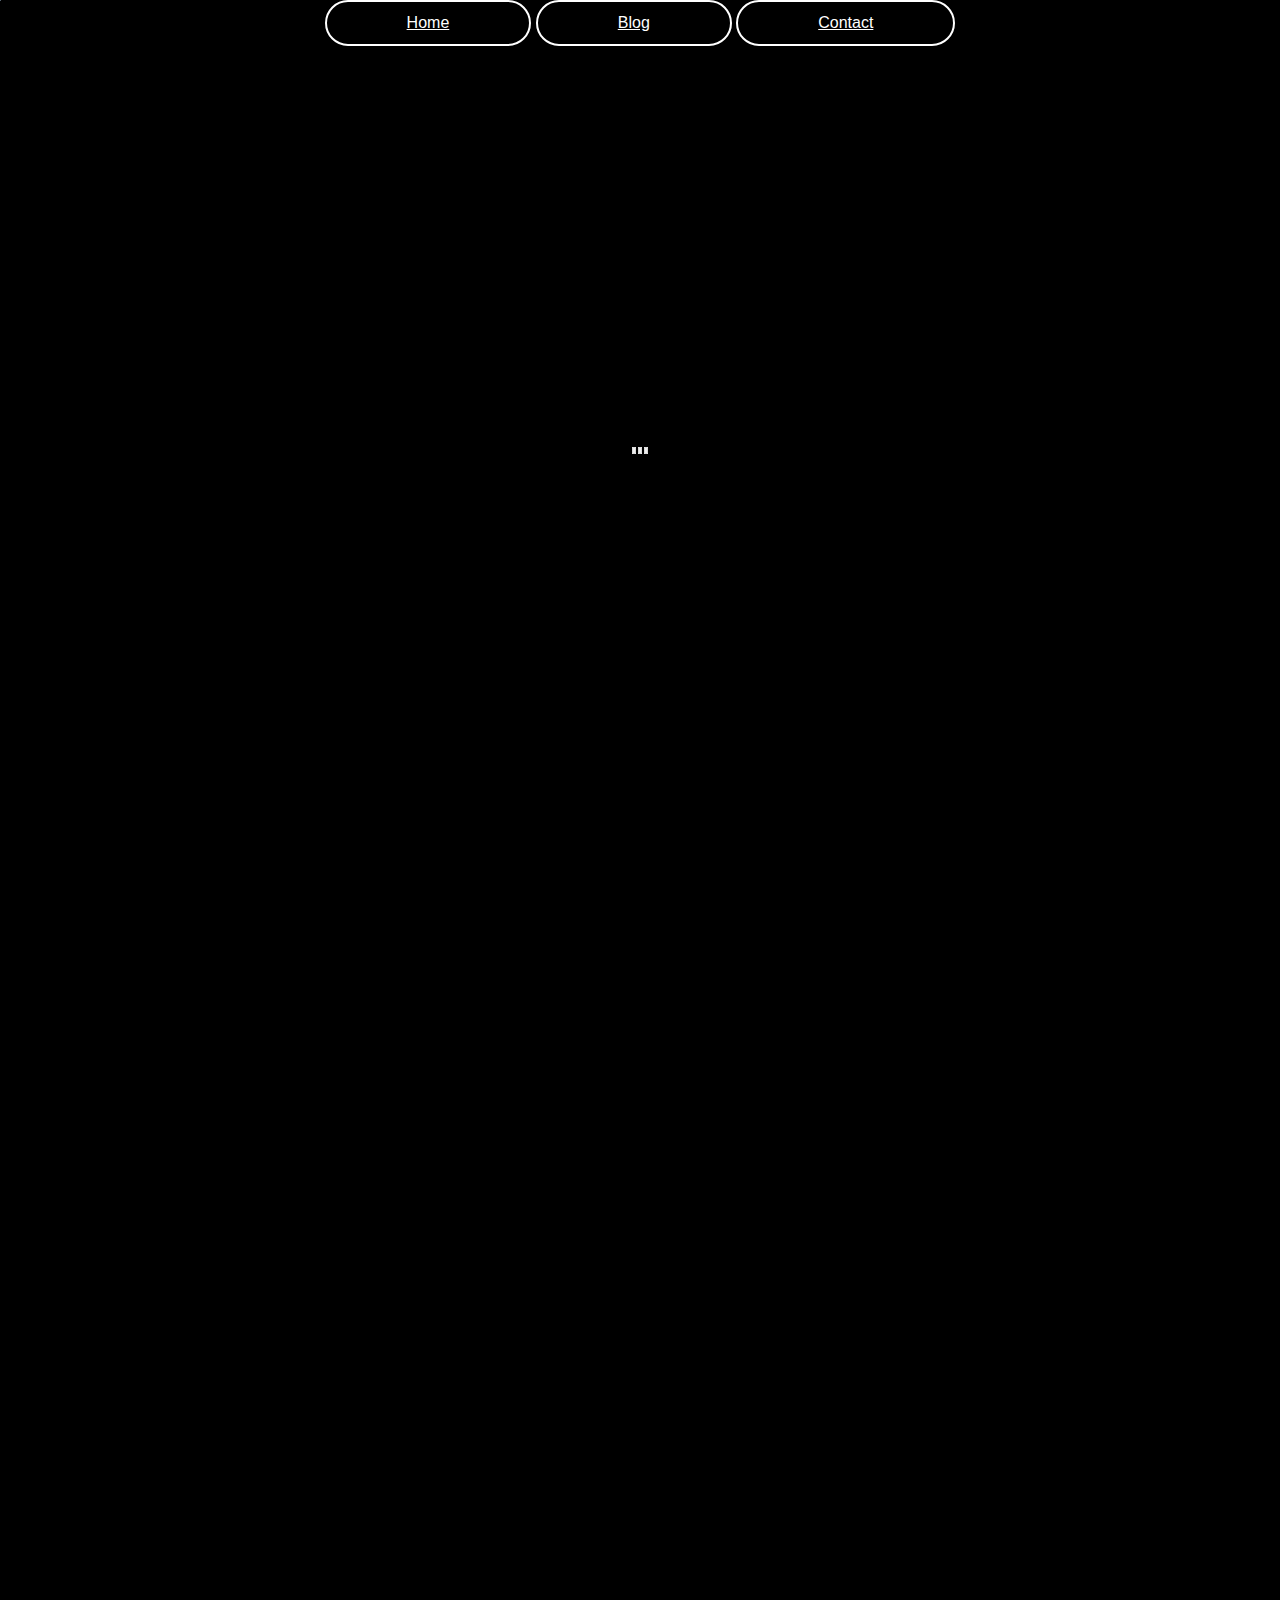
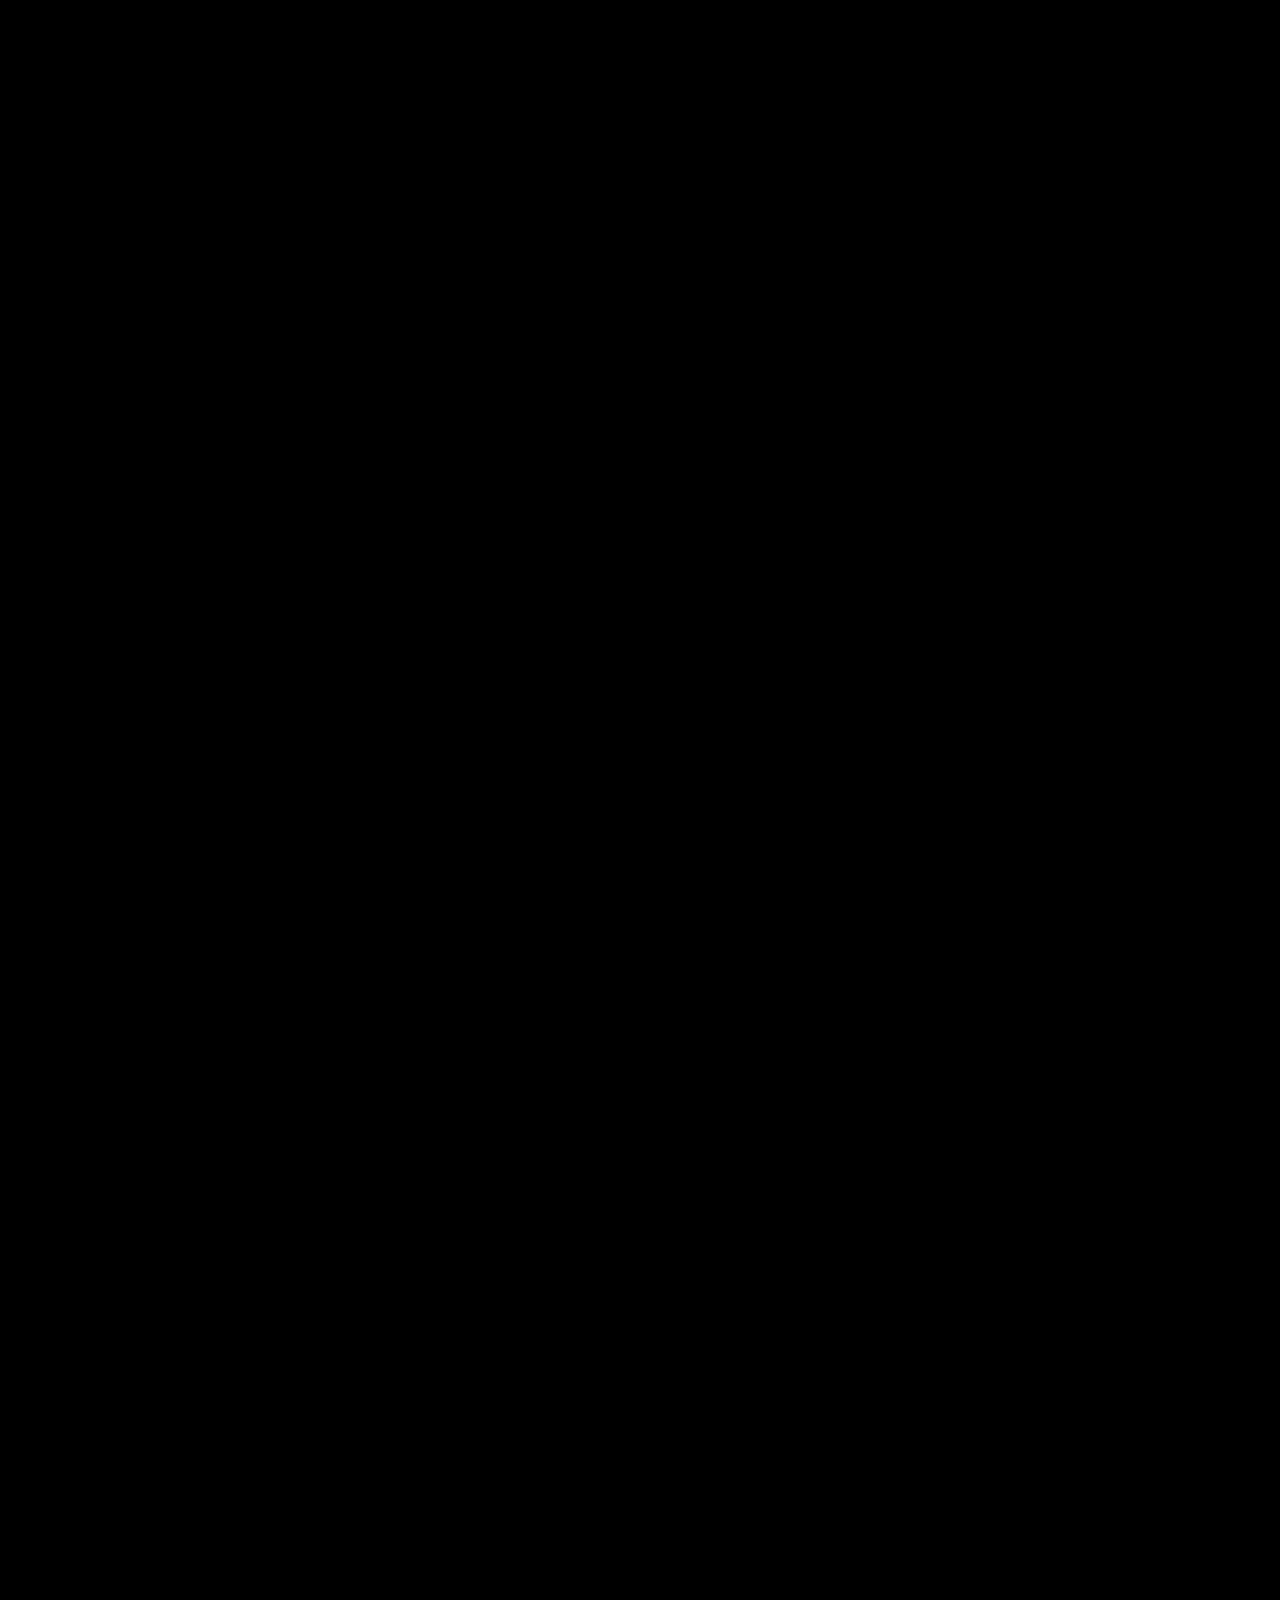
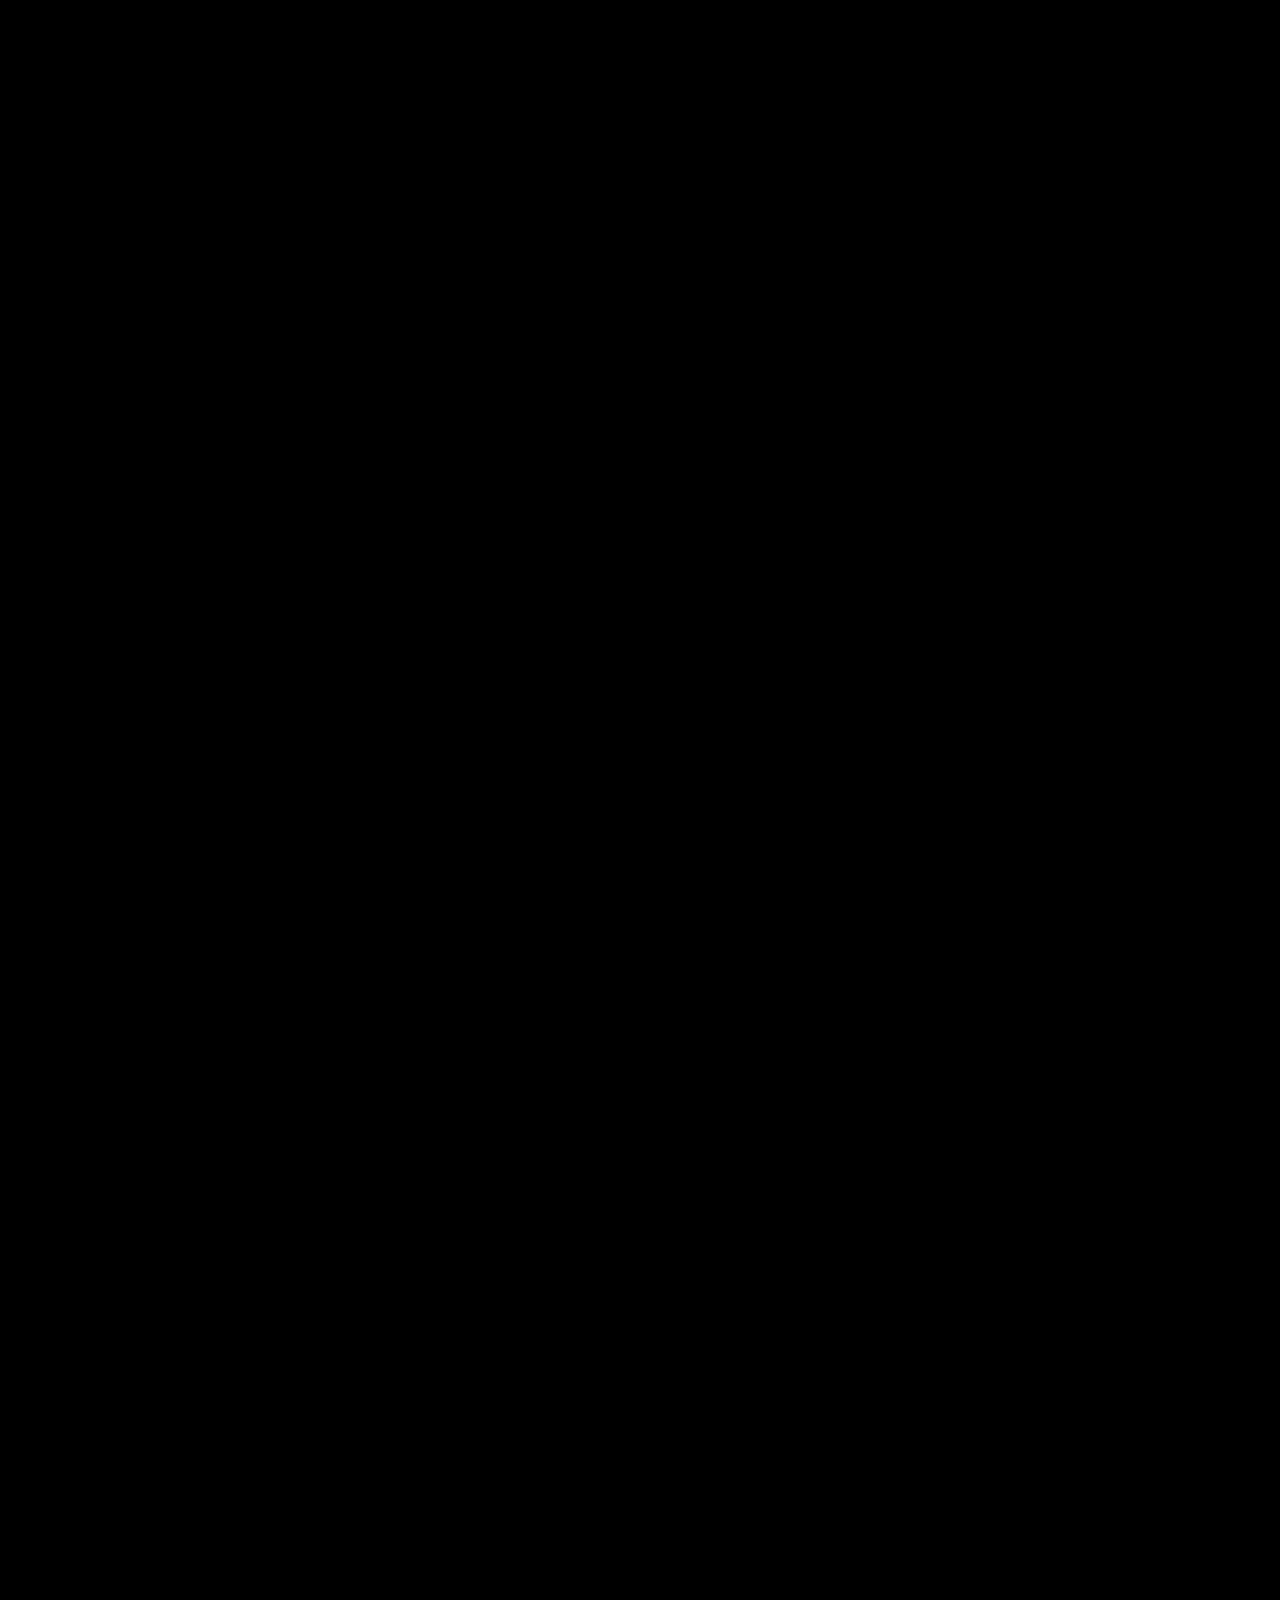
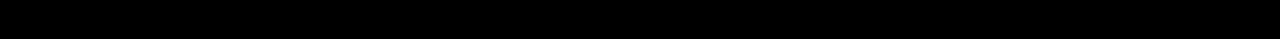
<file: raluca/index.html>
<!DOCTYPE html>
<html lang="en">
    <head>
        <meta charset="utf-8">
        <meta http-equiv="X-UA-Compatible" content="IE=edge">
        <title>My Journey</title>
        <meta name="description" content="">
        <meta name="viewport" content="width=device-width, initial-scale=1.0" />
		<link rel="author" href="https://plus.google.com/u/0/109859280204979591787/about"/>
        <link rel="stylesheet" href="css/normalize.css">
        <link rel="stylesheet" href="css/main.css">
        <script src="js/vendor/modernizr-2.7.1.min.js"></script>
        <style type="text/css">
			body {
				font-family: 'Open Sans', sans-serif;
			}
		</style>
    </head>
    <body class="loading">
		<nav id = "navbar" >
			<a href = "site.html" class = "swagbutton" >Home</a>
			<a href = "index.html" class = "swagbutton" id = linkref>Blog</a>
			<a href = "contact.html" class = "swagbutton ">Contact</a>
		</nav>
       	<div id="preload">
	       	<img src="img/bcg_slide-1.jpg" alt="sl1">
	       	<img src="img/bcg_slide-2.jpg" alt="sl2">
	       	<img src="img/bcg_slide-3.jpg" alt="sl3">
	       	<img src="img/bcg_slide-4.jpg" alt="sl4">
       	</div>
       	
       	<main>
       	 
	        <section id="slide-1" class="homeSlide">
	        	<div class="bcg">
		        	<div class="hsContainer">
			    		<div class="hsContent">
				    		<h2>Travel with me</h2>
			    		</div>
		        	</div>
	        	</div>
		    </section>
		    
			<section id="slide-2" 
				data-center = "background-position: 50% 0px;"
				data-top-bottom = "background-position: 50% -100px;"
				data-top-top = "background-position: 50% 100px;"
			>
			
				<div class ="inner">
					<div class ="content">
						<h1 class = "hsContainer" >Milan, Italy</h1>
						<img  src="milan1.jpg" class = "imgpoze" alt="poza MILAN">
						<p>		History lovers should know that Milan is not all about trendy shops and designer clothes. Among the city's many historical attractions are La Scala Opera, the Milan Cathedral, the National Museum of Science and Technology and Santa Maria della Grazie, the church that preserves da Vinci's "Last Supper".</p>
						<p>		The Duomo is a large gothic cathedral wrapped in history, art and architecture. Style is a bit over the top and clumsy, as compared to some of the greats like Chartres new Paris. Yet it has a majesty of it's own.To really appreciate the intricacies and details, you must go to the terraces. The details of the spires is impressive and helps you appreciate the impact of them. The gift shop felt too commercial and had less spiritual gifts, which I expected from prior visits to global cathedrals. Definitely worth the visit.</p>
						<img  src="duomo.jpg" class = "imgpoze" alt="poza DUOMO">
						<p>		Galleria Vittorio Emanuele II is a wonderful place and one of Milano Highlights,near to the Duomo Cathedral, it si in the heart of the city and offers a unique possibility of a nice walk in the old center among beautiful boutiques and lovely coffe shops.</p>
						<img  src="galerie.jpg" class = "imgpoze" alt="poza Galleria Vittorio Emanuele II">
						<p>		From the outside this opera house looks very bland although just a few metres from the very grand Cathedral but once inside you see the luxury, colour and brilliant architecture of this beautiful building. We took the guided tour which at Euro25 is not value for money BUT it is the only option if you cant afford the Euro3000 for a seat at the opera and no idea how much for one of the many red boxes that surround the stage!. I would have liked to have piped opera music during the tour to get an idea of the atmosphere. The red & gold of the boxes and chairs, the amazing Royal box, the marble walls of the walkways that lead you to the boxes and then the WOW back stage which is like a huge factory with a very busy back stage staff getting sets ready, it is like a bee hive of activity!!. The building was closed for several years from 2003?? for a major makeover to the back stage area to allow a major improvement in how stage sets are built and replaced for different shows, actually very impressed. Overall, if you are in Milan then it is an impressive place to visit and great if you can afford a ticket, one of our group was attending an orchestra based show that evening which is significantly cheaper and you can still enjoy the atmosphere and history</p>
						<img  src="opera.jpg" class = "imgpoze" alt="poza LA SCALA OPERA">
					</div>
				</div>
		    </section>
		    
			<section id  ="slide-3" 
				data-center = "background-position: 50% 0px;"
				data-top-bottom = "background-position: 50% -100px;"
				data-top-top = "background-position: 50% 100px;"
			>
				<div class ="inner">
					<div class ="content">
						<h1 class = "hsContainer" >Larnaca, Cyprus</h1>
						<img  src="larnaca.jpg" class = "imgpoze" alt="poza LARNACA">
						<p>		Larnaca is a city on the southern coast of Cyprus and the capital of the eponymous district. It is the third-largest city in the country, after Nicosia and Limassol, with a metro population of 144,200.Larnaca is known for its palm-tree seafront, the Church of Saint Lazarus, the Hala Sultan Tekke, the Kamares Aqueduct and its medieval fort. It is built on the ruins of ancient Citium, which was the birthplace of Stoic philosopher Zeno.</p>
						<p>		You can not visit Larnaca without having at least a Little glimps of this little beautiful Church (Saint Lazarus Church). Even if you normally don´t visit churches, see it as an objekt of intrest. You don,t have to go there when the have services. It´s a histoorical landmark wort seein for its own sake, like the old fort lokated a bit further down the street, towards the sea. It´s one of the "Must see" places in Larnaca.</p>
						<img  src="church.jpg" class = "imgpoze" alt="poza SAINT LAZARUS CHURCH">
						<p>		Dived the Zenobia Wreck with Cyprus Diving Adventures who were fab! The Zenobia was our first wreck dive and it will definitely not be our last. Visibility is amazing (about 25-30m) and the wreck is really quite breathtaking! Zenobia is an absolute must if you’re a diver!!</p>
						<img  src="zenobia.jpg" class = "imgpoze" alt="poza ZENOBIA">
						<p>	If you are staying around the Finikoudes beach, the Larnaka Medieval Castle is a place which you can't skip, as it is located at the end of the Finikoudes promenade. Lots of history has passed through the entrance to these walls . If you stand back and look you see it has been touched by islam ,christians , the british colonialism , German artillery from the early twentieth century . There are some interesting artefacts in the museum. There are also great views from the top if the castle walls.</p>
						<img  src="castle.jpg" class = "imgpoze" alt="poza LARNACA Medieval Castle">
					</div>
				</div>
			
			</section>
			
			<section id="slide-4" class="homeSlide">
				<div class="bcg">
			    	<div class="hsContainer">
		    			<div class="hsContent">
				    		<h2>and share my experience.</h2>
			    		</div>
			    	</div>
			    	
			    </div>
			</section>
		    
		</main>

        <script src="//ajax.googleapis.com/ajax/libs/jquery/1.9.1/jquery.min.js"></script>
        <script>window.jQuery || document.write('<script src="js/vendor/jquery-1.9.1.min.js"><\/script>')</script>
        <script src="js/imagesloaded.js"></script>
        <script src="js/skrollr.js"></script>
        <script src="js/_main.js"></script>

    </body>
</html>
</file>
<file: raluca/css/main.css>
html,
button,
input,
select,
textarea {
    color: #222;
}

body {
    font-size: 1em;
    line-height: 1.4;
}

::-moz-selection {
    background: #b3d4fc;
    text-shadow: none;
}

::selection {
    background: #b3d4fc;
    text-shadow: none;
}
#navbar{
    margin: 0 auto;
    text-align: center;
    width: 100%;
}
.swagbutton{
    color: #fff;
    background-color: rgba(0, 0, 0, 0.5);
    font-family: 'Open Sans', Helvetica, sans-serif;
    font-weight: 100px;
    font-size: 56 px;
    text-align: center;
    
    border: solid 2px #fff;
    border-radius: 100px;

    padding: 10px 80px;
    display:inline-block;
    -webkit-transition-duration: 200ms;
    transition-duration: 200ms;


}

.swagbutton:hover{
background-color: #fff;
color:black;
}

.navbar{
    align-self: center;

}
hr {
    display: block;
    height: 1px;
    border: 0;
    border-top: 1px solid #ccc;
    margin: 1em 0;
    padding: 0;
}

/*
 * Remove the gap between images and the bottom of their containers: h5bp.com/i/440
 */

img {
    vertical-align: middle;
}

/*
 * Remove default fieldset styles.
 */

fieldset {
    border: 0;
    margin: 0;
    padding: 0;
}

/*
 * Allow only vertical resizing of textareas.
 */

textarea {
    resize: vertical;
}

/* ==========================================================================
   Chrome Frame prompt
   ========================================================================== */

.chromeframe {
    margin: 0.2em 0;
    background: #ccc;
    color: #000;
    padding: 0.2em 0;
}

/* ==========================================================================
   Parallax Scroll
   ========================================================================== */
body, html {
	height: 100%;
	min-height: 100%;
	background-color: #000000;
}
body {
	
}
.no-js {
	padding-top: 106px;
}
h2 {
	margin-top: 0;
}
.loading {
	background: url('../img/ico_loading.gif') no-repeat center center;
}
section {
	/* min-width: 960px; */
	opacity: 0;
}
.loaded section,
.no-js section {
	opacity: 1;
	-webkit-transition: opacity 300ms ease-out;
	-moz-transition: opacity 300ms ease-out;
	transition: opacity 300ms ease-out;
}
main {
	overflow-x: hidden;
}
#preload {
	width: 1px;
	height: 1px;
	overflow: hidden;
	position: absolute;
	top: 0;
	left: 0;
}
.bcg {
	background-position: center center;
	background-repeat: no-repeat;
	background-attachment: fixed;
	background-size: cover;
	height: 100%;
	width: 100%;
}

.hsContainer {
	width: 100%;
	height: 100%;
	overflow: hidden;
	position: relative;
}

.hsContent {
	max-width: 700px;
	position: absolute;
	left: 50%;
	top: 50%;
}
	.hsContent h2  {
		color: #fff8de;
		background-color: rgba(0,0,0,0.5);
		padding: 10px 5px;
		font-size: 35px;
		line-height: 38px;
		margin-bottom: 12px;
	}
	.hsContent p {
		width: 400px;
		color: #b2b2b2;
	}
	.hsContent a {
		color: #b2b2b2;
		text-decoration: underline;
	}

/* Slide 1 */
#slide-1 .bcg {background-image:url('../img/trip.jpg')}
#slide-1 .hsContent {
	bottom: 200px;
	top: auto;
}


/* Slide 2 */
#slide-2 {
    background-position: center center;
	background-repeat: no-repeat;
	background-attachment: fixed;
    background-size: cover;
    background-image:url('../img/milan.jpg');
}
#slide-2 .inner{
    padding : 100px;
}
#slide-2 .content{
    /* padding : 20px; */
    background-color: rgba(0,0,0,0.6);
    color: #fff;
}

.content .imgpoze{
      display: block;
    margin:auto;
    max-height: 500px;
    max-width: 700px;
}

/* Slide 3 */
#slide-3{
    background-position: center center;
	background-repeat: no-repeat;
	background-attachment: fixed;
    background-size: cover;
    background-image:url('../img/larnaca.jpg');
}
#slide-3 .inner{
    padding : 100px;
}
#slide-3 .content{
    /* padding : 20px; */
    background-color: rgba(0,0,0,0.6);
    color: #fff;
}

/* Slide 4 */
#slide-4 .bcg {background-image:url('../img/share.jpg')}
#slide-4 .hsContent {
	margin-left: -450px;
}
	#slide-4 h2 {
		background: none;
		padding-left: 0;
		padding-right: 0;
	}

/* ==========================================================================
   Helper classes
   ========================================================================== */

/*
 * Image replacement
 */

.ir {
    background-color: transparent;
    border: 0;
    overflow: hidden;
    /* IE 6/7 fallback */
    *text-indent: -9999px;
}

.ir:before {
    content: "";
    display: block;
    width: 0;
    height: 150%;
}

/*
 * Hide from both screenreaders and browsers: h5bp.com/u
 */

.hidden {
    display: none !important;
    visibility: hidden;
}

/*
 * Hide only visually, but have it available for screenreaders: h5bp.com/v
 */

.visuallyhidden {
    border: 0;
    clip: rect(0 0 0 0);
    height: 1px;
    margin: -1px;
    overflow: hidden;
    padding: 0;
    position: absolute;
    width: 1px;
}

/*
 * Extends the .visuallyhidden class to allow the element to be focusable
 * when navigated to via the keyboard: h5bp.com/p
 */

.visuallyhidden.focusable:active,
.visuallyhidden.focusable:focus {
    clip: auto;
    height: auto;
    margin: 0;
    overflow: visible;
    position: static;
    width: auto;
}

/*
 * Hide visually and from screenreaders, but maintain layout
 */

.invisible {
    visibility: hidden;
}

/*
 * Clearfix: contain floats
 *
 * For modern browsers
 * 1. The space content is one way to avoid an Opera bug when the
 *    `contenteditable` attribute is included anywhere else in the document.
 *    Otherwise it causes space to appear at the top and bottom of elements
 *    that receive the `clearfix` class.
 * 2. The use of `table` rather than `block` is only necessary if using
 *    `:before` to contain the top-margins of child elements.
 */

.clearfix:before,
.clearfix:after {
    content: " "; /* 1 */
    display: table; /* 2 */
}

.clearfix:after {
    clear: both;
}

/*
 * For IE 6/7 only
 * Include this rule to trigger hasLayout and contain floats.
 */

.clearfix {
    *zoom: 1;
}

/* ==========================================================================
   EXAMPLE Media Queries for Responsive Design.
   These examples override the primary ('mobile first') styles.
   Modify as content requires.
   ========================================================================== */

@media only screen and (min-width: 35em) {
    /* Style adjustments for viewports that meet the condition */
}

@media print,
       (-o-min-device-pixel-ratio: 5/4),
       (-webkit-min-device-pixel-ratio: 1.25),
       (min-resolution: 120dpi) {
    /* Style adjustments for high resolution devices */
}

/* ==========================================================================
   Print styles.
   Inlined to avoid required HTTP connection: h5bp.com/r
   ========================================================================== */

@media print {
    * {
        background: transparent !important;
        color: #000 !important; /* Black prints faster: h5bp.com/s */
        box-shadow: none !important;
        text-shadow: none !important;
    }

    a,
    a:visited {
        text-decoration: underline;
    }

    a[href]:after {
        content: " (" attr(href) ")";
    }

    abbr[title]:after {
        content: " (" attr(title) ")";
    }

    /*
     * Don't show links for images, or javascript/internal links
     */

    .ir a:after,
    a[href^="javascript:"]:after,
    a[href^="#"]:after {
        content: "";
    }

    pre,
    blockquote {
        border: 1px solid #999;
        page-break-inside: avoid;
    }

    thead {
        display: table-header-group; /* h5bp.com/t */
    }

    tr,
    img {
        page-break-inside: avoid;
    }

    img {
        max-width: 100% !important;
    }

    @page {
        margin: 0.5cm;
    }

    p,
    h2,
    h3 {
        orphans: 3;
        widows: 3;
    }

    h2,
    h3 {
        page-break-after: avoid;
    }
}


@media screen and (max-width: 950px){
	.imgpoze{
		height: 250px;
		width: 350px;
    }
    #slide-4 h2 {
		background: none;
		padding-left: 200px;
        padding-right: 200px;
    }
    .swagbutton{
        font-weight: 30px;
        font-size: 10px;
        text-align: center;
        padding: 1x 5px;
        border: solid 1px #fff;
        border-radius: 20 px;
    
        }
	#slide-2 .inner{
		padding: 40px;
	}
	#slide-3 .inner{
		padding: 40px;
	}	
} 

@media screen and (max-width: 600px){
	.imgpoze{
		height: 125px;
		width: 175px;
	}
	#slide-2 .inner{
		padding: 20px;
	}
	#slide-3 .inner{
		padding: 20px;
	}
	
} 

@media screen and (max-width: 400px){
	.swagbutton{
		line-height: 0.3;
	}
}
</file>
